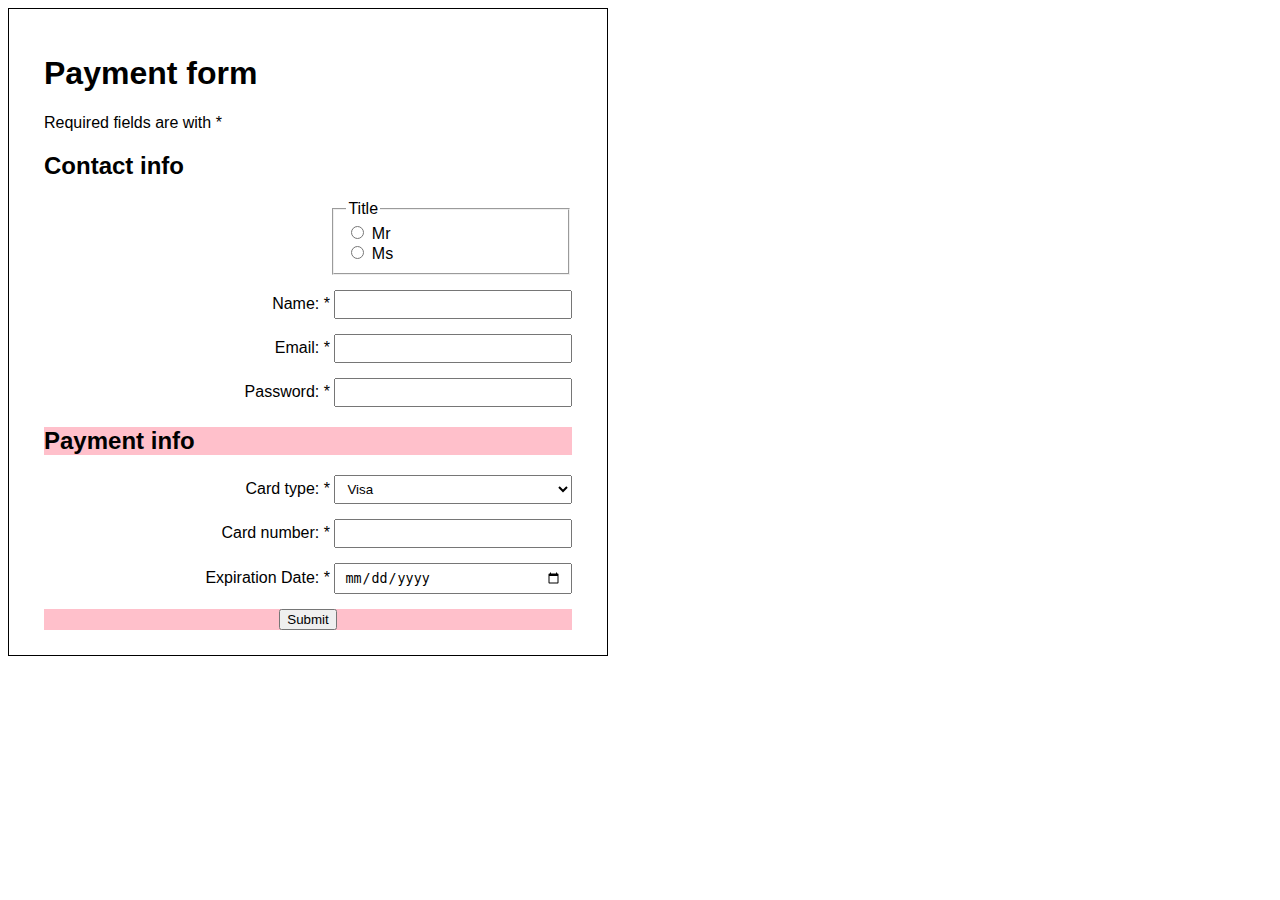
<file: skaidriuUzd/index.html>
<!DOCTYPE html>
<html lang="en">
  <head>
    <meta charset="UTF-8" />
    <meta http-equiv="X-UA-Compatible" content="IE=edge" />
    <meta name="viewport" content="width=device-width, initial-scale=1.0" />
    <title>Skaidru</title>
    <link rel="stylesheet" href="style.css" />
  </head>
  <body>
    <div class="container">
      <h1>Payment form</h1>
      <p>Required fields are with *</p>
      <h2>Contact info</h2>
      <form class="mainForm" autocomplete="off">
        <fieldset class="fieldS">
          <legend>Title</legend>
          <!-- one radio block -->
          <div>
            <input type="radio" name="title" id="mr" />
            <label for="mr">Mr</label>
          </div>
          <!-- /one radio block -->
          <!-- one radio block -->
          <div>
            <input type="radio" name="title" id="ms" />
            <label for="ms">Ms</label>
          </div>
          <!-- /one radio block -->
        </fieldset>
        <!-- one text input -->
        <div class="inputBlock">
          <label for="name">Name: *</label>
          <input class="textInput" type="text" name="name" id="name" required />
        </div>
        <!-- /one text input -->
        <!-- one text input -->
        <div class="inputBlock">
          <label for="email">Email: *</label>
          <input
            class="textInput"
            type="email"
            name="email"
            id="email"
            required
          />
        </div>
        <!-- /one text input -->
        <!-- one text input -->
        <div class="inputBlock">
          <label for="password">Password: *</label>
          <input
            class="textInput"
            type="password"
            name="password"
            id="password"
            required
          />
        </div>
        <!-- /one text input -->
        <h2 class="title">Payment info</h2>

        <!-- card type select -->
        <div class="inputBlock">
          <label for="cardType">Card type: *</label>
          <select class="textInput" name="cardType" id="cardType">
            <option value="visa">Visa</option>
            <option value="masterCard">Master Card</option>
          </select>
        </div>
        <!-- /card type select -->

        <!-- one text input -->
        <div class="inputBlock">
          <label for="cardNr">Card number: *</label>
          <input
            class="textInput"
            type="text"
            name="cardNr"
            id="cardNr"
            required
            minlength="16"
            maxlength="16"
          />
        </div>
        <!-- /one text input -->
        <!-- one text input -->
        <div class="inputBlock">
          <label for="expDate">Expiration Date: *</label>
          <input
            class="textInput"
            type="date"
            name="expDate"
            id="expDate"
            required
            minlength="16"
            maxlength="16"
          />
        </div>
        <!-- /one text input -->
        <div class="center">
          <button class="subBtn" type="submit">Submit</button>
        </div>
      </form>
    </div>
  </body>
</html>
</file>
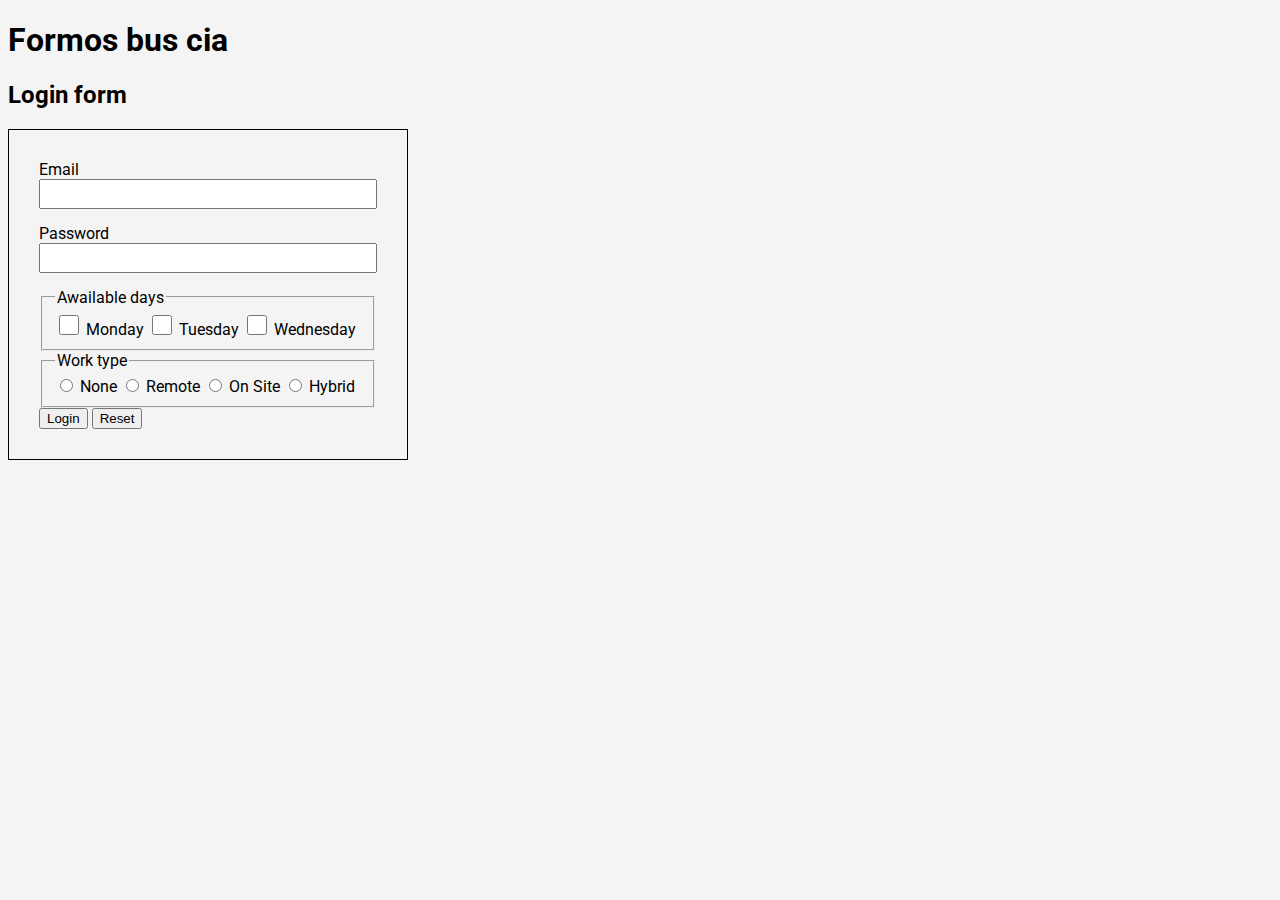
<file: forms.html>
<!DOCTYPE html>
<html lang="en">
  <head>
    <meta charset="UTF-8" />
    <meta http-equiv="X-UA-Compatible" content="IE=edge" />
    <meta name="viewport" content="width=device-width, initial-scale=1.0" />
    <!-- google font Start -->
    <link rel="preconnect" href="https://fonts.googleapis.com" />
    <link rel="preconnect" href="https://fonts.gstatic.com" crossorigin />
    <link
      href="https://fonts.googleapis.com/css2?family=Roboto:wght@400;700&display=swap"
      rel="stylesheet"
    />
    <!-- google font End -->

    <title>Forms</title>
    <link rel="stylesheet" href="forms.css" />
  </head>

  <body>
    <h1>Formos bus cia</h1>
    <div class="container">
      <section>
        <h2>Login form</h2>
        <form class="loginForm" method="get">
          <div class="inputBlock">
            <label for="email">Email</label>
            <input class="textInput" type="text" id="email" name="email" />
          </div>
          <div class="inputBlock">
            <label for="password">Password</label>
            <input
              class="textInput"
              type="password"
              id="password"
              name="password"
            />
          </div>
          <!-- Checkboxes fieldset -->
          <fieldset>
            <legend>Awailable days</legend>
            <input class="check" type="checkbox" name="mon" id="mon" />
            <label for="mon">Monday</label>
            <input class="check" type="checkbox" name="tue" id="tue" />
            <label for="tue">Tuesday</label>
            <input class="check" type="checkbox" name="wed" id="wed" />
            <label for="wed">Wednesday</label>
          </fieldset>
          <!-- /Checkboxes fieldset -->
          <!-- Radio buttons -->
          <fieldset>
            <legend>Work type</legend>
            <!-- kad visi radio inputai butu vienoje grupeje
        jie turi tureti ta pati name atributa  -->
            <input type="radio" name="workType" id="none" />
            <label for="none">None</label>
            <input type="radio" name="workType" id="remote" />
            <label for="remote">Remote</label>
            <input type="radio" name="workType" id="onSite" />
            <label for="onSite">On Site</label>
            <input type="radio" name="workType" id="hybrid" />
            <label for="hybrid">Hybrid</label>
          </fieldset>
          <!-- pateikti forma -->
          <button type="submit">Login</button>
          <button type="reset">Reset</button>
        </form>
      </section>
    </div>
    <!-- /container -->
  </body>
</html>
</file>
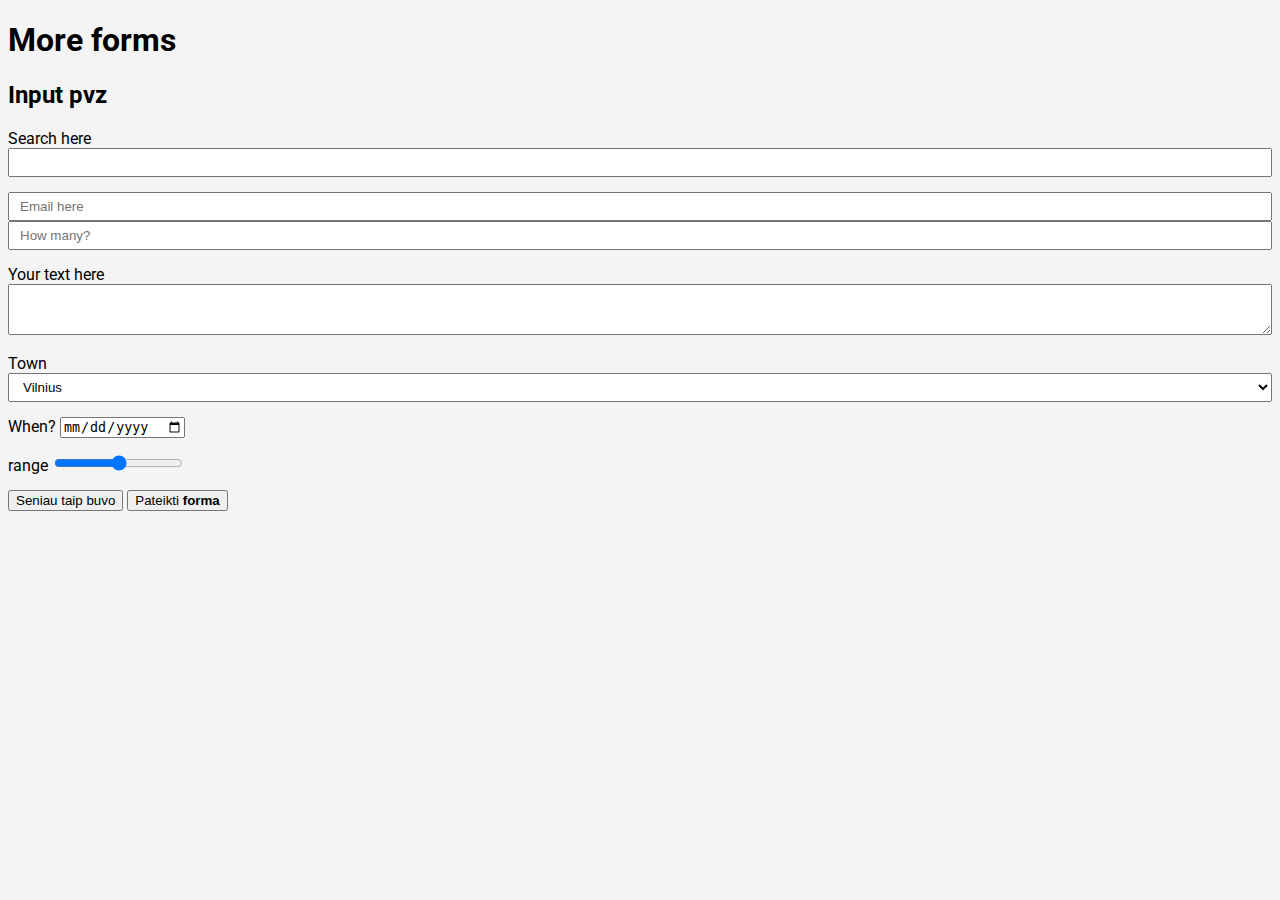
<file: forms2.html>
<!DOCTYPE html>
<html lang="en">

<head>
  <meta charset="UTF-8">
  <meta http-equiv="X-UA-Compatible" content="IE=edge">
  <meta name="viewport" content="width=device-width, initial-scale=1.0">
  <!-- google font Start -->
  <link rel="preconnect" href="https://fonts.googleapis.com">
  <link rel="preconnect" href="https://fonts.gstatic.com" crossorigin>
  <link href="https://fonts.googleapis.com/css2?family=Roboto:wght@400;700&display=swap" rel="stylesheet">
  <!-- google font End -->
  <title>Forms 2</title>
  <link rel="stylesheet" href="forms2.css">
</head>

<body>
  <h1>More forms</h1>

  <h2>Input pvz</h2>

  <form>
    <div class="inputBlock">
      <label class="block" for="search">Search here</label>
      <input class="textInput" type="search" name="search" id="search" maxlength="4">
    </div>
    <div class="inputBlock">
      <input class="textInput" type="email" name="email" id="email" placeholder="Email here" required>
      <input class="textInput" type="number" placeholder="How many?" step="0.01" max="0.05">
    </div>
    <div class="inputBlock">
      <label for="body">Your text here</label> <br>
      <textarea class="textArea" name="body" id="body" rows="3"></textarea>
    </div>

    <div class="inputBlock">
      <label for="town">Town</label> <br>
      <select name="town" id="town" class="textInput">
        <option value="vilnius">Vilnius</option>
        <option value="kaunas">Kaunas</option>
        <option value="klaipeda">Klaipeda</option>
      </select>
    </div>

    <div class="inputBlock">
      <label for="date">When?</label>
      <input type="date" name="date" id="date">
    </div>

    <div class="inputBlock">
      <label for="range">range</label>
      <input type="range" min="1" max="5" step="1">
    </div>

    <!-- senesnio tipo pateikimo mygtukas -->
    <input type="submit" value="Seniau taip buvo">
    <button type="submit">Pateikti <strong>forma</strong> </button>

  </form>

</body>

</html>
</file>
<file: skaidriuUzd/style.css>
* {
  box-sizing: border-box;
}

body {
  font-family: 'Lucida Sans', 'Lucida Sans Regular', 'Lucida Grande',
    'Lucida Sans Unicode', Geneva, Verdana, sans-serif;
}

.container {
  width: 600px;
  border: 1px solid #000;
  padding: 25px 35px;
}

.mainForm {
  text-align: right;
}

.fieldS {
  text-align: left;
  margin-bottom: 15px;
  width: 45%;
  margin-left: auto;
}
.inputBlock {
  margin-bottom: 15px;
}

.textInput {
  width: 45%;
  padding: 5px 8px;
  display: inline-block;
}

.title {
  text-align: left;
  background-color: pink;
}
.center {
  text-align: center;
  background-color: pink;
}

.subBtn {
  text-align: center;
  /* display: block; */
  /* margin-right: auto;
  margin-left: auto; */
  /* width: 100%; */
}
</file>
<file: forms.css>
* {
  box-sizing: border-box;
}

body {
  background-color: #f4f4f4;
  font-family: 'Roboto', sans-serif;
}

.loginForm {
  max-width: 400px;
  border: 1px solid #000;
  padding: 30px;
}

.inputBlock {
  margin-bottom: 15px;
  /* border: 1px solid #000; */
}

.inputBlock label {
  min-width: 80px;
  display: inline-block;
}

.textInput {
  padding: 4px 10px;
  font-size: 16px;
  width: calc(100% - 80px);
  width: 100%;
}

.check {
  height: 20px;
  width: 20px;
  background-color: pink;
  accent-color: green;
}
</file>
<file: forms2.css>
* {
  box-sizing: border-box;
}

body {
  background-color: #f4f4f4;
  font-family: 'Roboto', sans-serif;
}

.block {
  display: block;
}

.inputBlock {
  margin-bottom: 15px;
}

.textInput {
  width: 100%;
  padding: 5px 10px;
}

.textArea {
  width: 100%;
}
</file>
